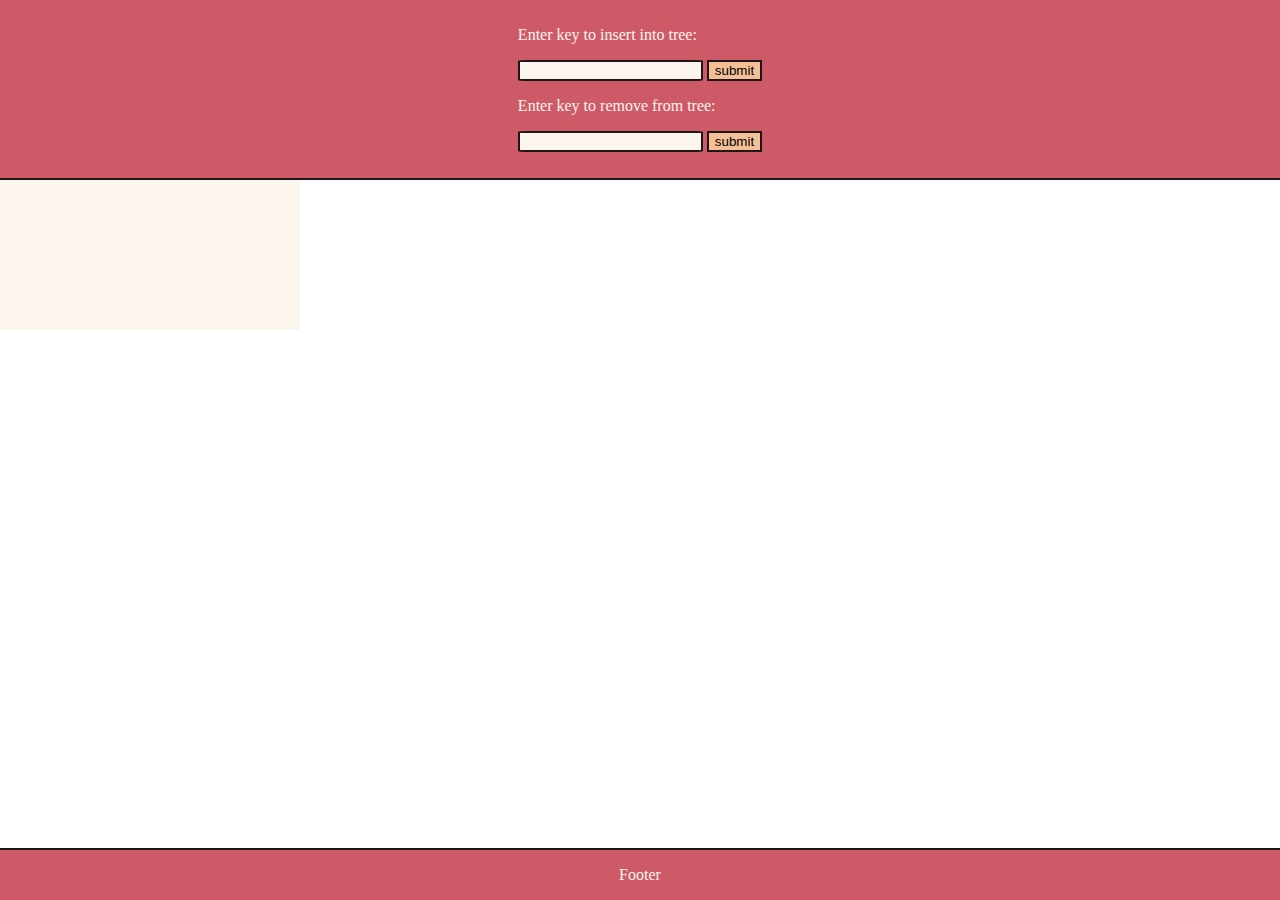
<file: templates/test.html>
<!DOCTYPE html>
<html>
<head>
    <meta charset="UTF-8">
    <meta name="viewport" content="width=device-width, initial-scale=1.0">
    <title>B+ Tree Visualization</title>
    <style>
        body {
            margin: 0;
            display: flex;
            flex-direction: column;
            height: 100vh;
            overflow: hidden;  /* Prevent whole page from scrolling */
        }
        .header {
            display: flex;
            justify-content: center;
            align-items: center;
            padding: 10px;
            background-color: #CE5A67;
            border-bottom: 2px solid #1F1717;
            color: #FCF5ED;
        }
        .footer {
            display: flex;
            justify-content: center;
            align-items: center;
            /*padding: px;*/
            background-color: #CE5A67;
            border-top: 2px solid #1F1717;
            color: #FCF5ED;
        }
        .canvas-container {
            flex: 1;
            display: flex;
            justify-content: center;
            align-items: center;
            position: relative;
            overflow: auto;  /* Enable scrolling within the container */
        }
        .node {
            border: 2px solid #1F1717;
            border-radius: 15%;
            display: flex;             /* Use flexbox for centering */
            justify-content: center;   /* Center horizontally */
            align-items: center;       /* Center vertically */
            background-color: #F4BF96;
            text-align: center;
            position: absolute;
            box-shadow: 3px 3px 8px #888888;
        }
        canvas {
            position: absolute;
            top: 0;
            left: 0;
            background-color: #FCF5ED;
        }

        input[type=text] {
            border: 2px solid #1F1717;
            border-radius: 5%;
            background-color: #FCF5ED;
            color: #1F1717;
        }

        input[type=submit] {
            border: 2px solid #1F1717;
            background-color: #F4BF96;
        }

        input[type=submit]:hover {
            border: 2px solid #1F1717;
            background-color: #FCF5ED;
        }
    </style>
</head>
<body>
    <div class="header">
        <form action = "/" method = "get">
            <p>Enter key to insert into tree:</p>
            <p>
                <input type = "text" name = "insert"/>
                <input type = "submit" value = "submit"/>
            </p>

            <p>Enter key to remove from tree:</p>
            <p>
                <input type = "text" name = "delete"/>
                <input type = "submit" value = "submit"/>
            </p>
        </form>
    </div>
    <div class="canvas-container">
        <canvas id="treeCanvas"></canvas>
        <div id="treeContainer"></div>
    </div>
    <div class="footer">
        <p>Footer</p>
    </div>
    <script>
        const treeData = {{tree_data|tojson}};

        function drawTree(treeData) {
            const treeContainer = document.getElementById('treeContainer');
            treeContainer.innerHTML = '';  // Clear previous content

            const nodeWidth = 80;
            const nodeHeight = 50;
            const horizontalSpacing = 40;
            const verticalSpacing = 50;

            const offsetY = 20;

            function calculateSubtreeWidth(node) {
                if (node.is_leaf) {
                    return nodeWidth;
                }
                return node.children.reduce((total, child) => total + calculateSubtreeWidth(child), 0) + (node.children.length - 1) * horizontalSpacing;
            }

            function createNodeElement(keys) {
                const node = document.createElement('div');
                node.className = 'node';
                node.style.width = nodeWidth + 'px';
                node.style.height = nodeHeight + 'px';
                node.innerText = keys.join(', ');
                return node;
            }

            function renderNode(node, parentElement, level = 0, offsetX = 0, parentX = null, parentY = null) {
                console.log("rendering a node");
                const nodeElement = createNodeElement(node.keys);
                parentElement.appendChild(nodeElement);

                const subtreeWidth = calculateSubtreeWidth(node);
                const nodeX = offsetX + subtreeWidth / 2 - nodeWidth / 2;
                const nodeY = level * (nodeHeight + verticalSpacing) + offsetY;
                nodeElement.style.position = 'absolute';
                nodeElement.style.left = nodeX + 'px';
                nodeElement.style.top = nodeY + 'px';

                if (!node.is_leaf) {
                    let childOffsetX = offsetX;
                    node.children.forEach((child) => {
                        const childSubtreeWidth = calculateSubtreeWidth(child);
                        renderNode(child, parentElement, level + 1, childOffsetX, nodeX + nodeWidth / 2, nodeY + nodeHeight);
                        childOffsetX += childSubtreeWidth + horizontalSpacing;
                    });
                }

                if (parentX !== null && parentY !== null) {
                    drawArrow(parentX, parentY, nodeX + nodeWidth / 2, nodeY /*+ nodeHeight / 2*/);
                }
            }

            const canvas = document.getElementById('treeCanvas');
            const ctx = canvas.getContext('2d');
            const rootSubtreeWidth = calculateSubtreeWidth(treeData.root);

            // Set canvas width and height based on the content
            const treeHeight = (calculateMaxLevel(treeData.root) + 1) * (nodeHeight + verticalSpacing);
            const treeWidth = rootSubtreeWidth;

            canvas.width = Math.max(window.innerWidth, treeWidth);
            canvas.height = Math.max(window.innerHeight, treeHeight);

            const startX = (canvas.width - rootSubtreeWidth) / 2;

            renderNode(treeData.root, treeContainer, 0, startX);

            //renderNode(treeData.root, treeContainer);
        }

        function drawArrow(fromX, fromY, toX, toY) {
            const canvas = document.getElementById('treeCanvas');
            const ctx = canvas.getContext('2d');
            const headlen = 10;  // length of head in pixels
            const angle = Math.atan2(toY - fromY, toX - fromX);

            ctx.beginPath();
            ctx.moveTo(fromX, fromY);
            ctx.lineTo(toX, toY);
            ctx.stroke();

            ctx.beginPath();
            ctx.moveTo(toX, toY);
            ctx.lineTo(toX - headlen * Math.cos(angle - Math.PI / 6), toY - headlen * Math.sin(angle - Math.PI / 6));
            ctx.lineTo(toX - headlen * Math.cos(angle + Math.PI / 6), toY - headlen * Math.sin(angle + Math.PI / 6));
            ctx.lineTo(toX, toY);
            ctx.lineTo(toX - headlen * Math.cos(angle - Math.PI / 6), toY - headlen * Math.sin(angle - Math.PI / 6));
            ctx.stroke();
            ctx.fill();
        }

        function calculateMaxLevel(node, level = 0) {
            if (node.is_leaf) {
                return level;
            }
            return Math.max(...node.children.map(child => calculateMaxLevel(child, level + 1)));
        }

        function initializeCanvas() {
            const canvas = document.getElementById('treeCanvas');
            canvas.width = window.innerWidth;
            canvas.height = window.innerHeight;
            const ctx = canvas.getContext('2d');
            ctx.clearRect(0, 0, canvas.width, canvas.height);  // Clear previous drawings
        }

        document.addEventListener('DOMContentLoaded', () => {
            initializeCanvas();
            drawTree(treeData);
        });

        window.addEventListener('resize', () => {
            initializeCanvas();
            drawTree(treeData);
        });
    </script>
</body>
</html>
</file>
